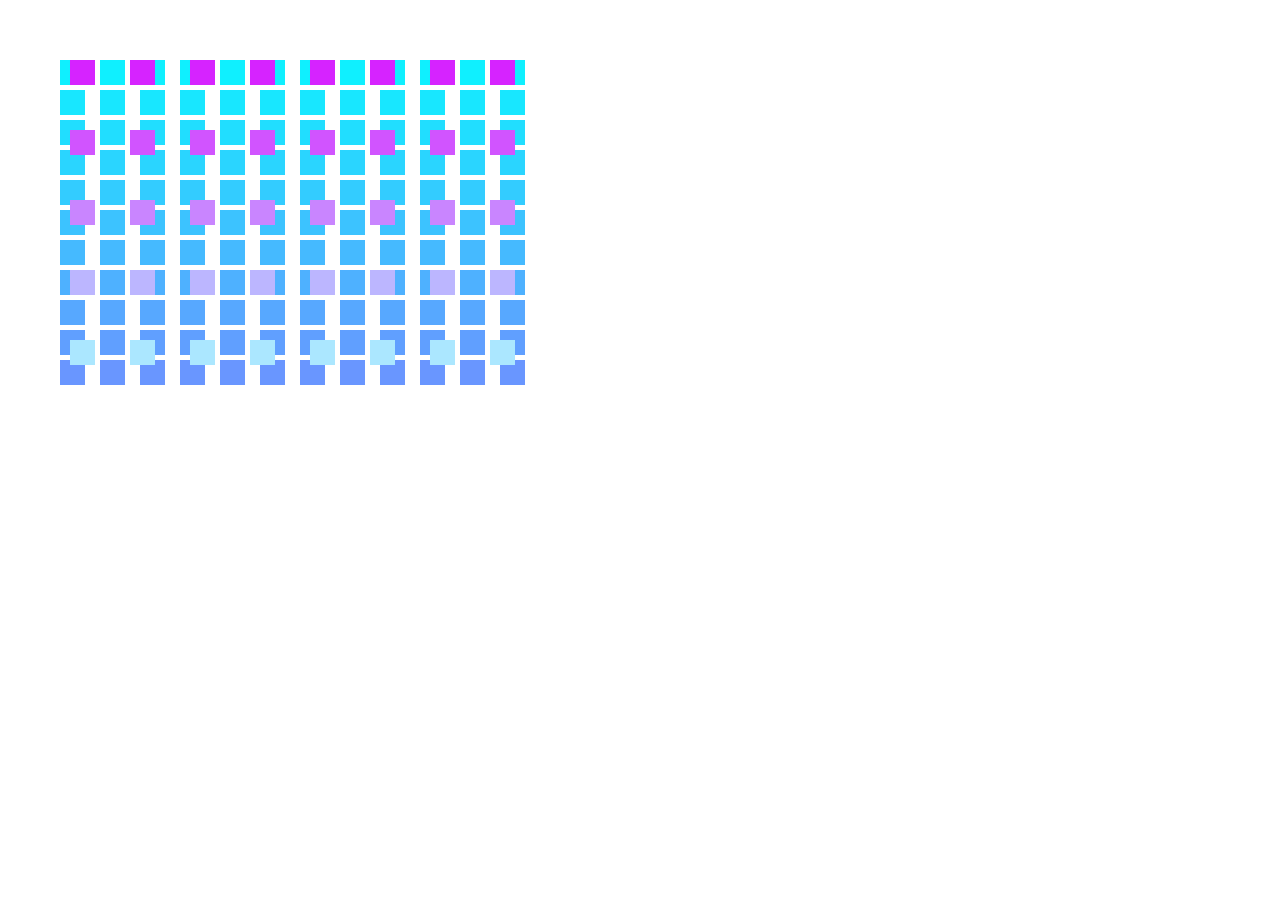
<file: canvas/curves.html>
<!DOCTYPE HTML>
<html>
  <head>
    <style>
      body {
        margin: 0px;
        padding: 0px;
      }
    </style>
  </head>
  <body data-rsssl=1>
    <canvas id="myCanvas" width="550" height="550"></canvas>
    <script>


      var ctx = document.getElementById('myCanvas').getContext('2d');
      for (var i = 1; i < 7; i=i+0.6) {
        for (var j = 1; j < 10; j=j+0.8) {
          ctx.save();
          ctx.fillStyle = 'rgb(' + (15 * i) + ', ' + (255 - 15 * i) + ', 255)';
          ctx.translate(10 + j * 50, 10 + i * 50);
          ctx.fillRect(0, 0, 25, 25);
          ctx.restore();
        }
      }

      for (var i = 1; i < 7.6; i=i+1.4) {
        for (var j = 1.2; j < 10.2; j=j+1.2) {
          ctx.save();
          ctx.fillStyle = 'rgb(' + (210-i * i+5) + ', ' + (35 * i) + ', 255)';
          ctx.translate(10 + j * 50, 10 + i * 50);
          ctx.fillRect(0, 0, 25, 25);
          ctx.restore();
        }
      }

    </script>
  </body>
</html>
</file>
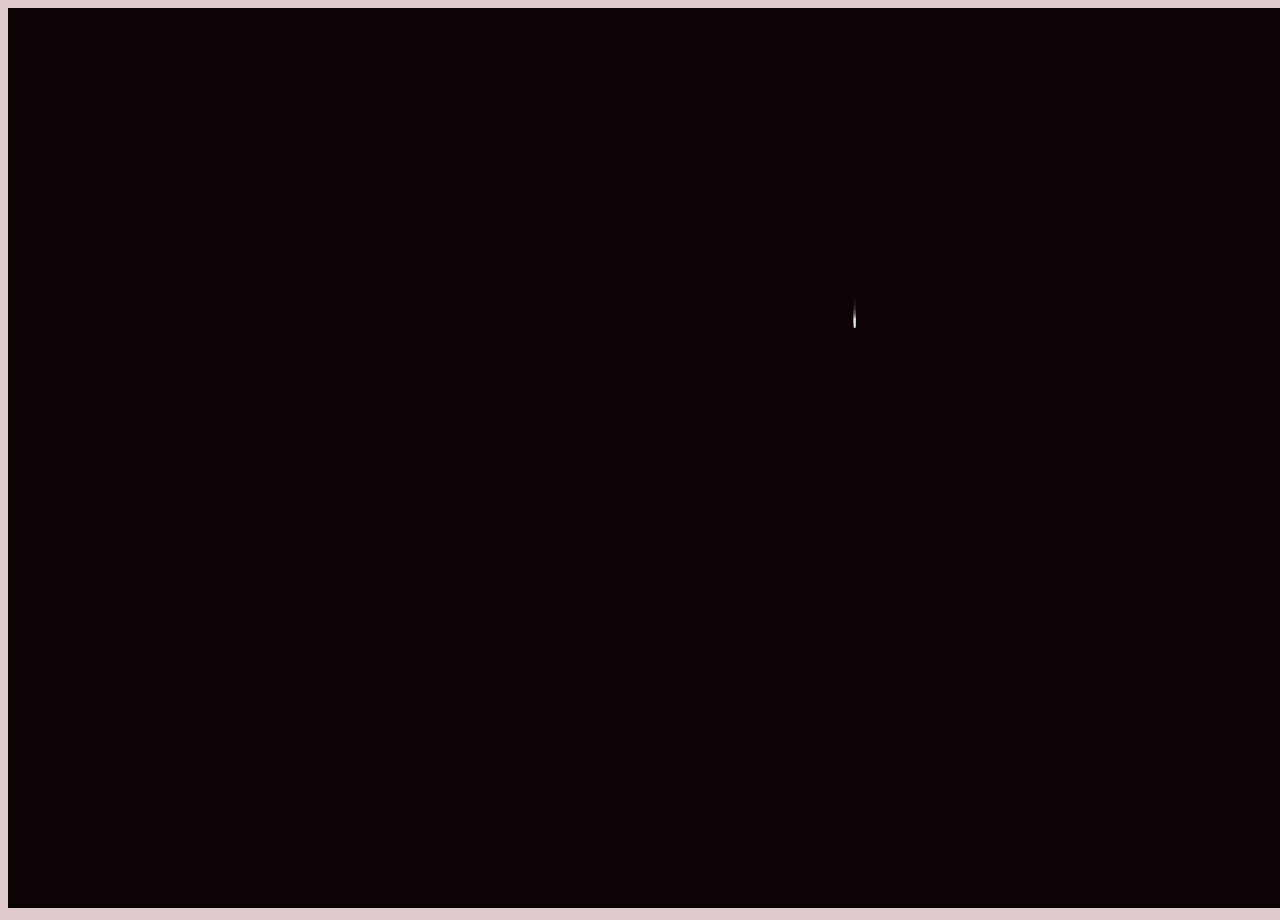
<file: canvas/drop.html>
<!DOCTYPE html>
<html lang="en">
<head>
    <meta charset="UTF-8">
    <title>霓虹雨</title>
    <meta name="viewport" content="width=device-width,initial-scale=1.0">
    <style type="text/css">
        .bg {
            background: rgb(223, 203, 203);
            overflow: hidden;
        }
    </style>
 
</head>
<body class="bg">
<canvas id="canvas-club"></canvas>
<script type="text/javascript">

</script>
<script type="text/javascript" src="./js/rippling.js"></script>
<script type="text/javascript" src="./js/raindrop.js"></script>

</body>
</html>
</file>
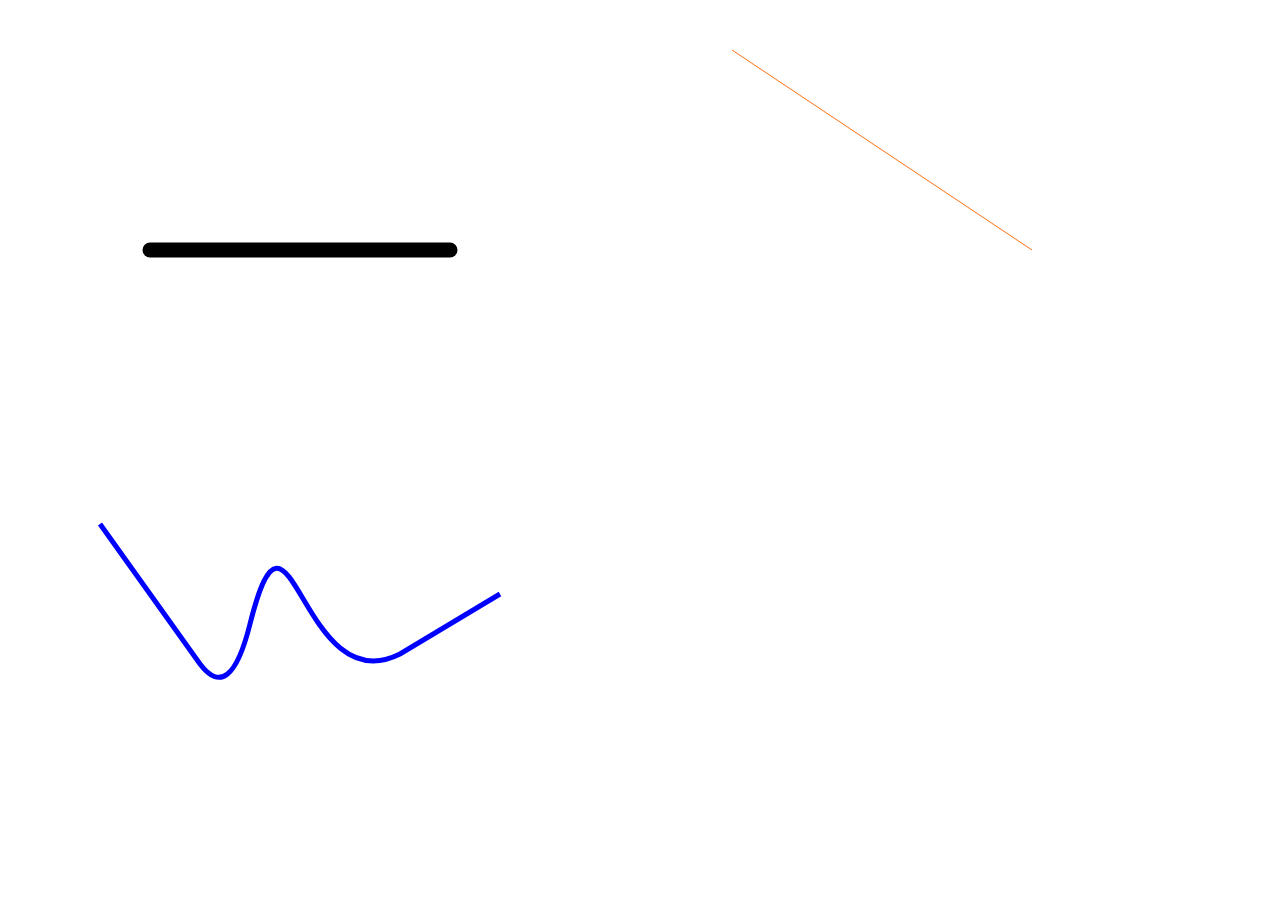
<file: canvas/line.html>
<!DOCTYPE HTML>
<html>
  <head>
    <style>
      body {
        margin: 0px;
        padding: 0px;
      }
    </style>
  </head>
  <body data-rsssl=1>
    <canvas id="myCanvas" width="578" height="500"></canvas>
    <canvas id="myCanvas2" width="578" height="500"></canvas>
    <canvas id="myCanvaspath" width="578" height="200"></canvas>
    <script>
      var canvas = document.getElementById('myCanvas');
      var context = canvas.getContext('2d');

      context.beginPath();
      context.moveTo(150, 250);
      context.lineTo(450, 250);
      context.lineWidth = 15;
      context.lineCap = 'round';
      context.stroke();

      var canvas2 = document.getElementById('myCanvas2');
      var context2 = canvas2.getContext('2d');

      context2.beginPath();
      context2.moveTo(150, 50);
      context2.lineTo(450, 250);
      context2.strokeStyle = '#ff7008';
      context2.stroke();

      var myCanvaspath = document.getElementById('myCanvaspath');
      var mycontext = myCanvaspath.getContext('2d');

      mycontext.beginPath();
      mycontext.moveTo(100, 20);

      // line 1
      mycontext.lineTo(200, 160);

      // quadratic curve
      mycontext.quadraticCurveTo(230, 200, 250, 120);

      // bezier curve
      mycontext.bezierCurveTo(290, -40, 300, 200, 400, 150);

      // line 2
      mycontext.lineTo(500, 90);

      mycontext.lineWidth = 5;
      mycontext.strokeStyle = 'blue';
      mycontext.stroke();
    </script>
  </body>
</html>
</file>
